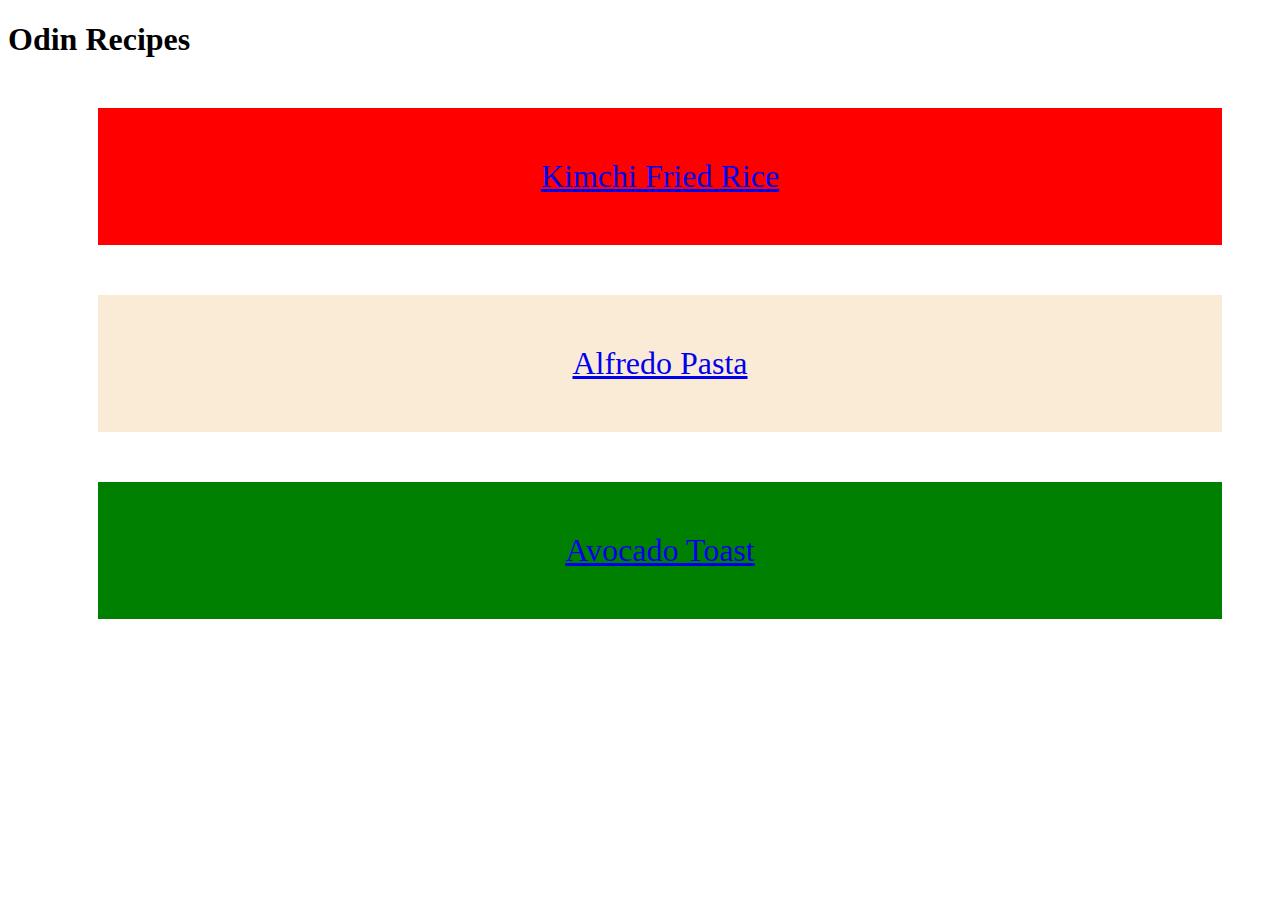
<file: index.html>
<!DOCTYPE html>
<html lang="en">
<head>
    <meta charset="UTF-8">
    <meta name="viewport" content="width=device-width, initial-scale=1.0">
    <title>First Odin Project</title>
    <link rel="stylesheet" href="styles.css">
</head>
<body>
    <h1>Odin Recipes</h1>
    <ul class="link">
        <div class="kimchi"><a href="./recipes/kimchi-fried-rice.html">Kimchi Fried Rice</a></div>
        <div class="pasta"><a href="./recipes/alfredo-pasta.html">Alfredo Pasta</a></div>
        <div class="avocado"><a href="./recipes/avocado-toast.html">Avocado Toast</a></div>
    </ul>
</body>
</html>
</file>
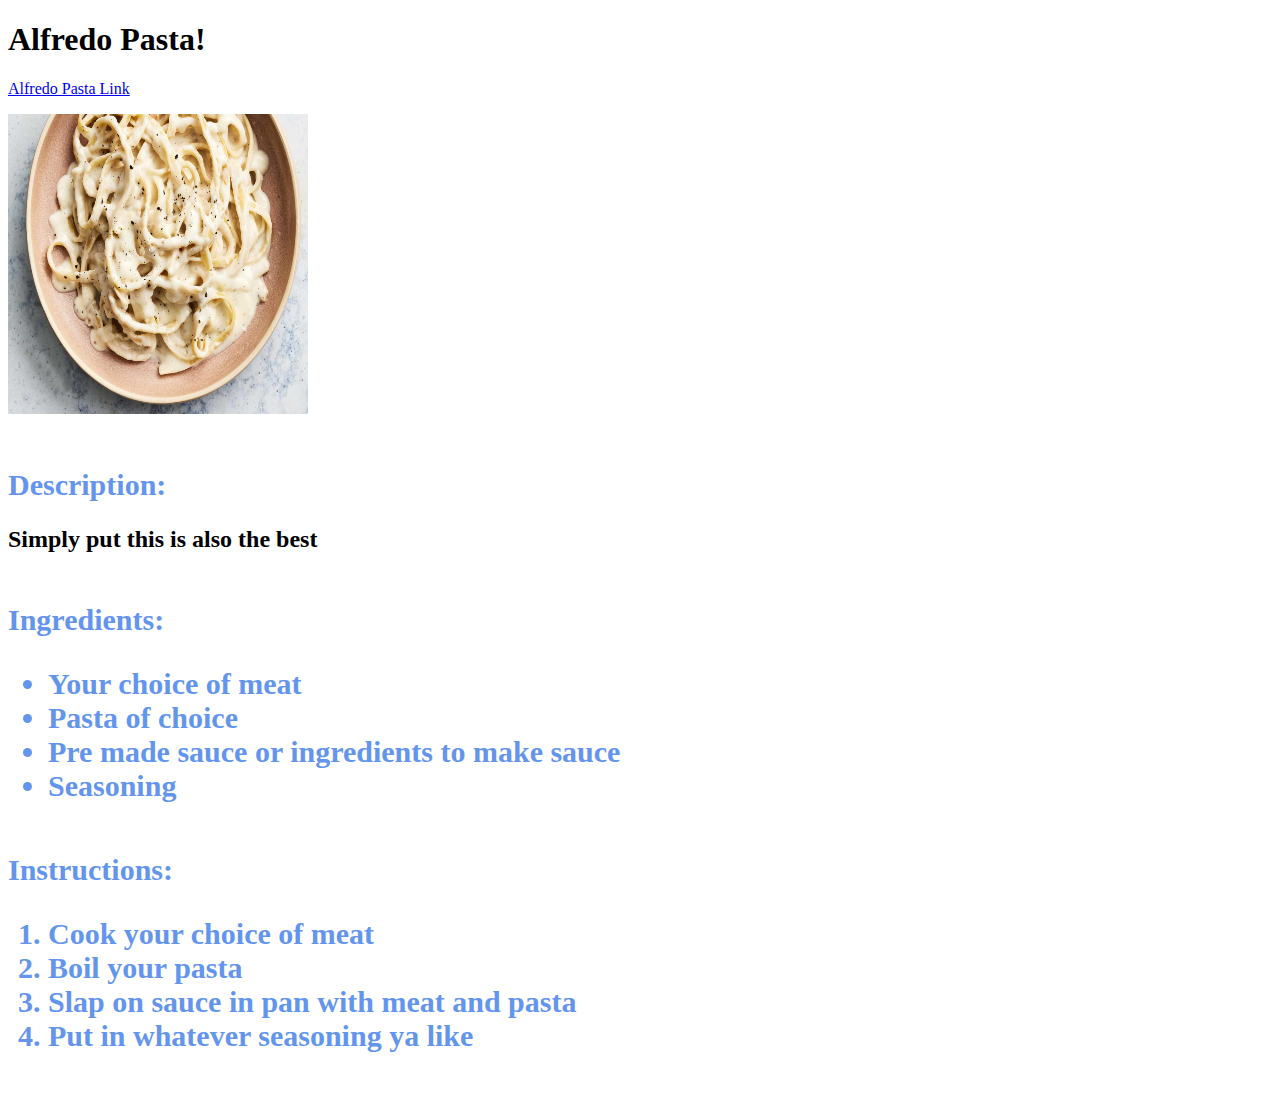
<file: recipes/alfredo-pasta.html>
<!DOCTYPE html>
<html lang="en">
<head>
    <meta charset="UTF-8">
    <meta name="viewport" content="width=device-width, initial-scale=1.0">
    <title>Alfredo Pasta</title>
    <link rel="stylesheet" href="../styles.css">
</head>
<body>
    <h1>Alfredo Pasta!</h1>
    <a href="https://www.allrecipes.com/recipe/22831/alfredo-sauce/" target="_blank">Alfredo Pasta Link</a>
    <p><img src="../images/Alfredo.jpg" alt="Alfredo pasta" width="300" height="300"></p>
    <h5 class="description">Description:<p class="paragraph">Simply put this is also the best</p></h5>
        <h5 class="description">Ingredients:<ul>
            <li>Your choice of meat</li>
            <li>Pasta of choice</li>
            <li>Pre made sauce or ingredients to make sauce</li>
            <li>Seasoning</li>

        </ul></h5>
        <h5 class="description">Instructions:<ol>
            <li>Cook your choice of meat</li>
            <li>Boil your pasta</li>
            <li>Slap on sauce in pan with meat and pasta</li>
            <li>Put in whatever seasoning ya like</li>
        </ol></h5>
    
</body>
</html>
</file>
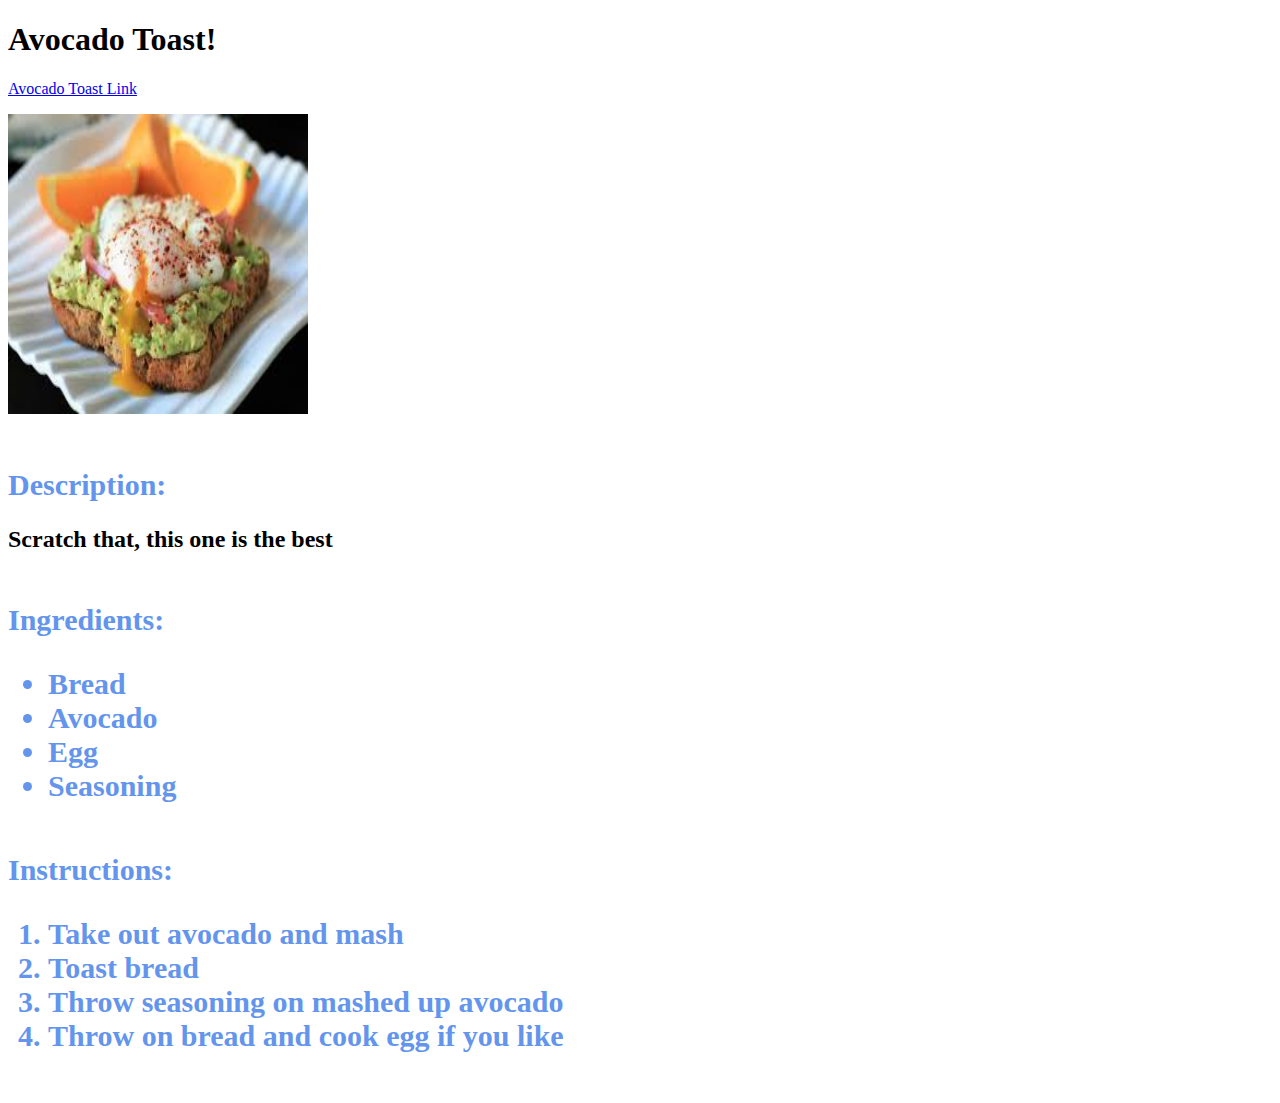
<file: recipes/avocado-toast.html>
<!DOCTYPE html>
<html lang="en">
<head>
    <meta charset="UTF-8">
    <meta name="viewport" content="width=device-width, initial-scale=1.0">
    <title>Avocado Toast</title>
    <link rel="stylesheet" href="../styles.css">
</head>
<body>
    <h1>Avocado Toast!</h1>
    <a href="https://www.allrecipes.com/recipe/246803/avocado-toast-vegan/" target="_blank">Avocado Toast Link</a>
    <p><img src="../images/Avocado.jpg" alt="Avocado Toast" width="300" height="300"></p>
    <h5 class="description">Description:<p class="paragraph">Scratch that, this one is the best</p></h5>
        <h5 class="description">Ingredients:<ul>
            <li>Bread</li>
            <li>Avocado</li>
            <li>Egg</li>
            <li>Seasoning</li>

        </ul></h5>
        <h5 class="description">Instructions:<ol>
            <li>Take out avocado and mash</li>
            <li>Toast bread</li>
            <li>Throw seasoning on mashed up avocado</li>
            <li>Throw on bread and cook egg if you like</li>
        </ol></h5>
    
    
</body>
</html>
</file>
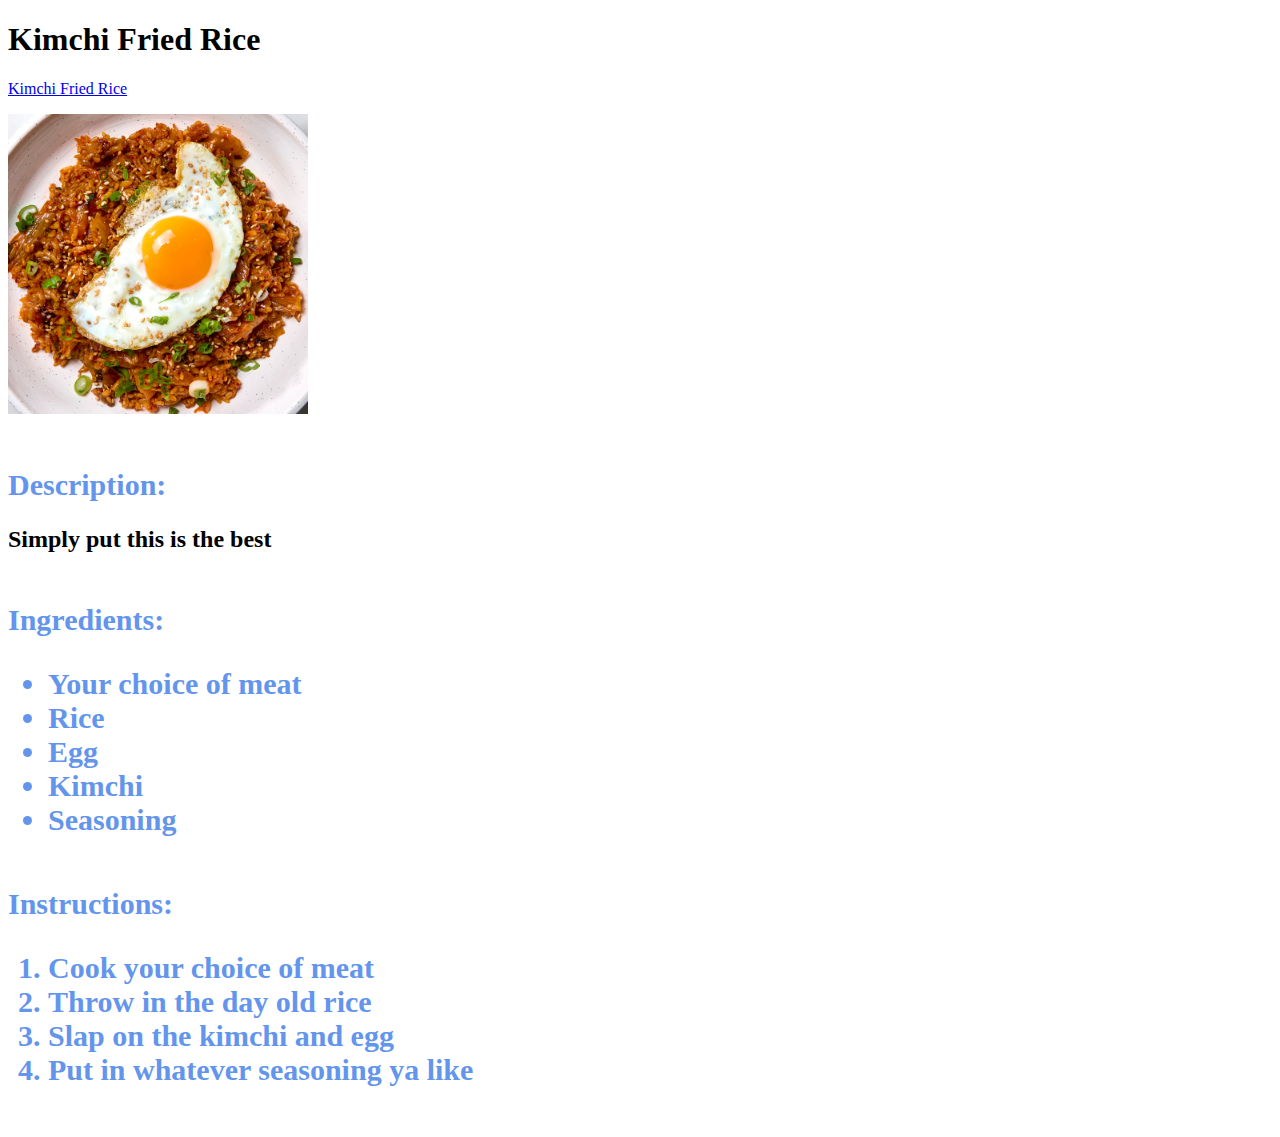
<file: recipes/kimchi-fried-rice.html>
<!DOCTYPE html>
<html lang="en">
<head>
    <meta charset="UTF-8">
    <meta name="viewport" content="width=device-width, initial-scale=1.0">
    <title>KFR</title>
    <link rel="stylesheet" href="../styles.css">
</head>
<body>
    <h1>Kimchi Fried Rice</h1>
    <a href="https://www.allrecipes.com/recipe/237053/kimchi-fried-rice-kimchi-bokkeumbap/" target="_blank">
        Kimchi Fried Rice </a>
        <p><img src="../images/KFR.jpg" alt="Kimchi Fried Rice" width="300" height="300"></p>
        <h5 class="description">Description:<p class="paragraph">Simply put this is the best</p></h5>
        <h5 class="description">Ingredients:<ul>
            <li>Your choice of meat</li>
            <li>Rice</li>
            <li>Egg</li>
            <li>Kimchi</li>
            <li>Seasoning</li>

        </ul></h5>
        <h5 class="description">Instructions:<ol>
            <li>Cook your choice of meat</li>
            <li>Throw in the day old rice</li>
            <li>Slap on the kimchi and egg</li>
            <li>Put in whatever seasoning ya like</li>
        </ol></h5>
</body>
</html>
</file>
<file: styles.css>
.head{
    background-color: lightblue;
}

.description {
    font-size: 30px;
    color: cornflowerblue;
    display: block;
}

.paragraph {
    font-size: 24px;
    color: black;
    display: block;
}

.link {
    font-size: 32px;
    color: lightsalmon;
    display: block;
    text-align: center;
}

.kimchi{
    border: 3px black;
    background: red;
    margin: 50px;
    padding: 50px;
}

.pasta{
    border: 3px black;
    background: antiquewhite;
    margin: 50px;
    padding: 50px;
}

.avocado{
    border: 3px black;
    background: green;
    margin: 50px;
    padding: 50px;
}
</file>
